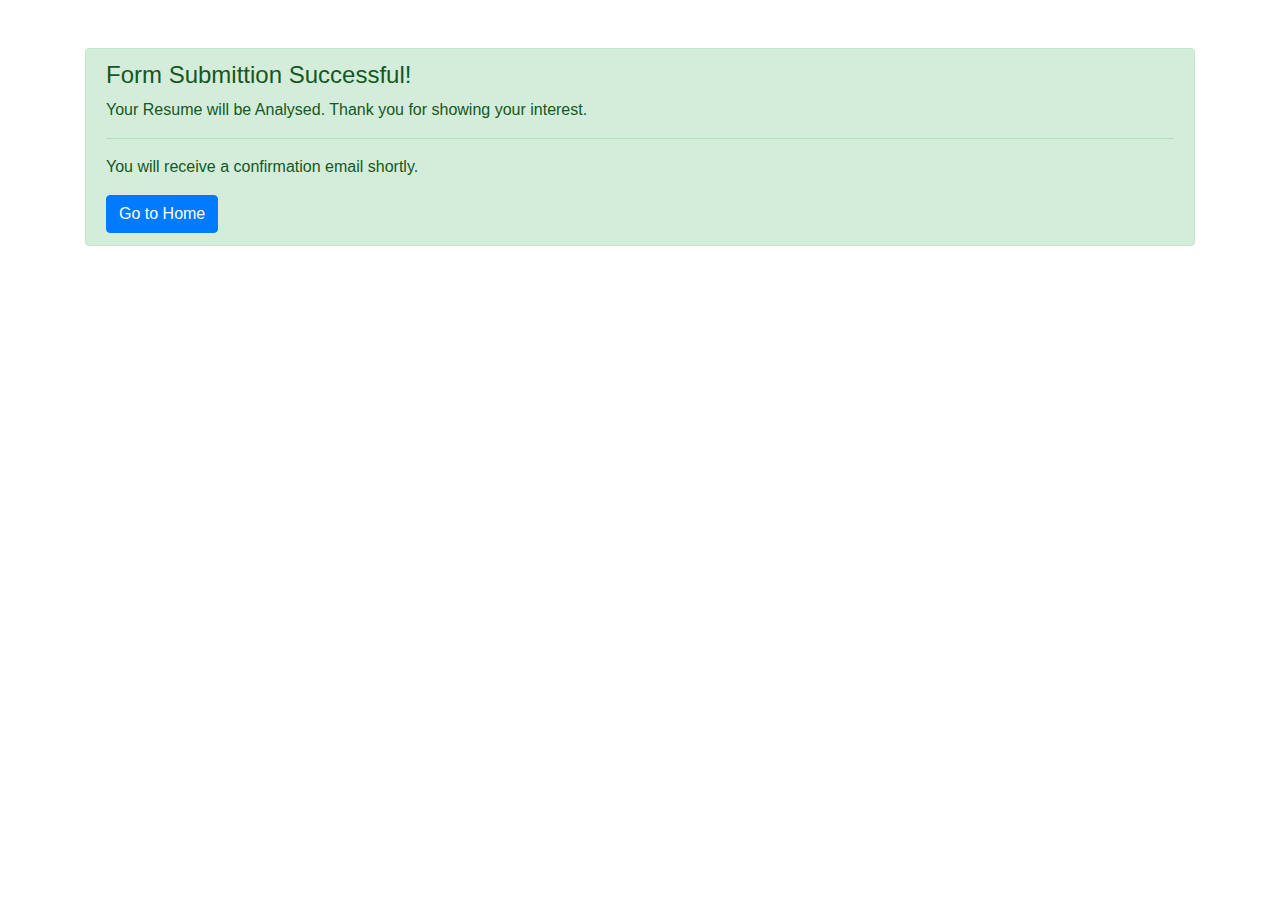
<file: app/templates/thankyou.html>
<!-- payment_success.html -->

<!DOCTYPE html>
<html lang="en">
<head>
    <meta charset="UTF-8">
    <meta name="viewport" content="width=device-width, initial-scale=1.0">
    <title>Submitted Successfully</title>
    <link href="https://stackpath.bootstrapcdn.com/bootstrap/4.5.2/css/bootstrap.min.css" rel="stylesheet">
</head>
<body>
    <div class="container mt-5">
        <div class="alert alert-success" role="alert">
            <h4 class="alert-heading">Form Submittion Successful!</h4>
            <p>Your Resume will be Analysed. Thank you for showing your interest.</p>
            <hr>
            <p class="mb-0">You will receive a confirmation email shortly.</p>
            <a href="/" class="btn btn-primary mt-3">Go to Home</a>
        </div>
    </div>

    <script src="https://code.jquery.com/jquery-3.5.1.slim.min.js"></script>
    <script src="https://cdn.jsdelivr.net/npm/@popperjs/core@2.5.2/dist/umd/popper.min.js"></script>
    <script src="https://stackpath.bootstrapcdn.com/bootstrap/4.5.2/js/bootstrap.min.js"></script>
</body>
</html>
</file>
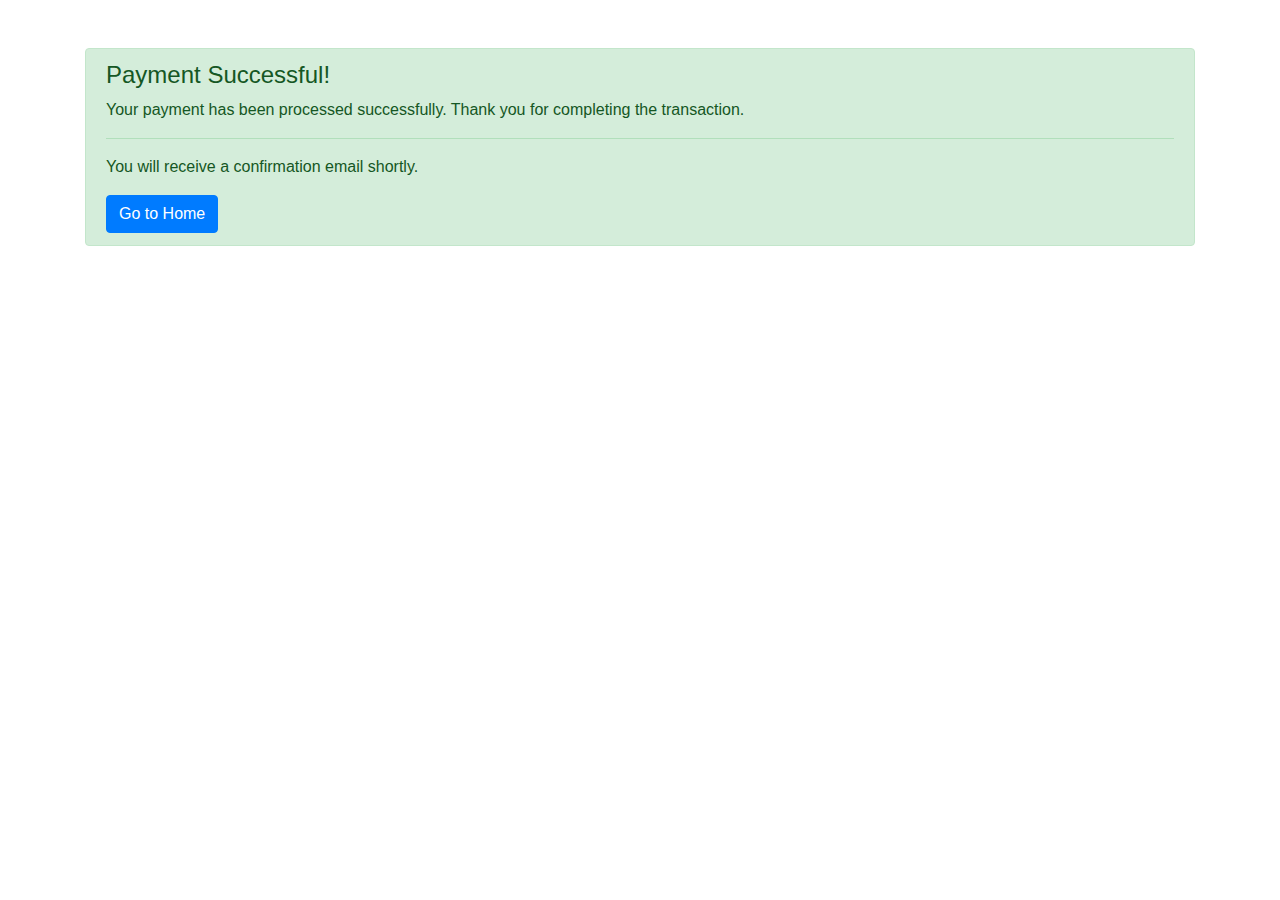
<file: app/templates/payment/payment_success.html>
<!-- payment_success.html -->

<!DOCTYPE html>
<html lang="en">
<head>
    <meta charset="UTF-8">
    <meta name="viewport" content="width=device-width, initial-scale=1.0">
    <title>Payment Success</title>
    <link href="https://stackpath.bootstrapcdn.com/bootstrap/4.5.2/css/bootstrap.min.css" rel="stylesheet">
</head>
<body>
    <div class="container mt-5">
        <div class="alert alert-success" role="alert">
            <h4 class="alert-heading">Payment Successful!</h4>
            <p>Your payment has been processed successfully. Thank you for completing the transaction.</p>
            <hr>
            <p class="mb-0">You will receive a confirmation email shortly.</p>
            <a href="/" class="btn btn-primary mt-3">Go to Home</a>
        </div>
    </div>

    <script src="https://code.jquery.com/jquery-3.5.1.slim.min.js"></script>
    <script src="https://cdn.jsdelivr.net/npm/@popperjs/core@2.5.2/dist/umd/popper.min.js"></script>
    <script src="https://stackpath.bootstrapcdn.com/bootstrap/4.5.2/js/bootstrap.min.js"></script>
</body>
</html>
</file>
